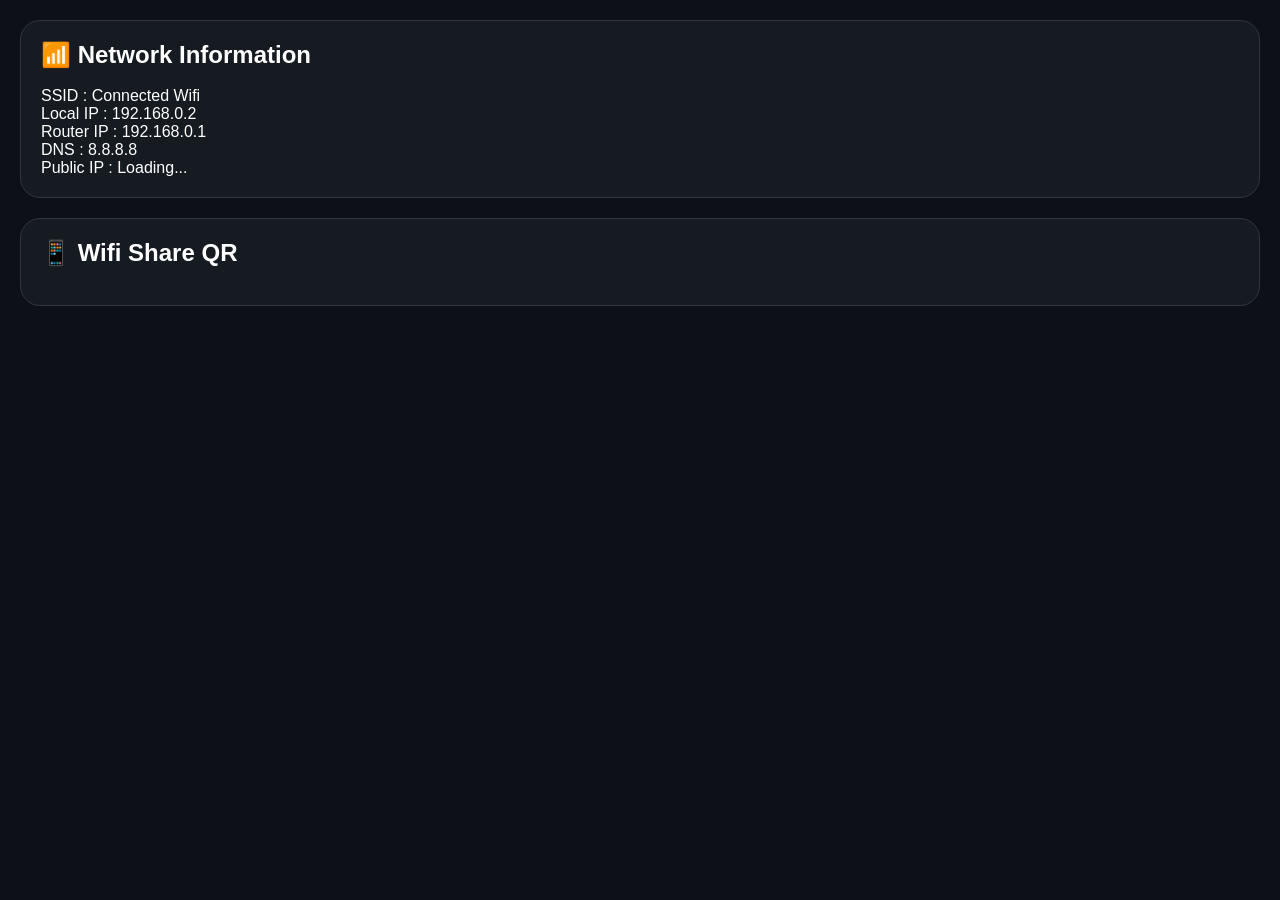
<file: pages/home.html>
<!DOCTYPE html>
<html>
<head>
<link rel="stylesheet" href="../assets/css/style.css">
<style>
body{
  background:#0d1117;
  color:#fff;
  padding:20px;
}

.card{
  background:#161b22;
  border:1px solid #30363d;
  border-radius:20px;
  padding:20px;
  margin-bottom:20px;
}
</style>
</head>
<body>

<div class="card">
  <h2>📶 Network Information</h2>
  <br>

  <p>SSID : Connected Wifi</p>
  <p>Local IP : 192.168.0.2</p>
  <p>Router IP : 192.168.0.1</p>
  <p>DNS : 8.8.8.8</p>
  <p id="publicIp">Public IP : Loading...</p>
</div>

<div class="card">
  <h2>📱 Wifi Share QR</h2>
  <br>
  <div id="qrcode"></div>
</div>

<script>
fetch('https://api.ipify.org?format=json')
.then(res=>res.json())
.then(data=>{
  document.getElementById('publicIp').innerText = 'Public IP : ' + data.ip;
});

new QRCode(document.getElementById("qrcode"), {
  text: "WIFI:T:WPA;S:RouterBaBa;P:12345678;;",
  width: 200,
  height: 200
});
</script>

</body>
</html>
</file>
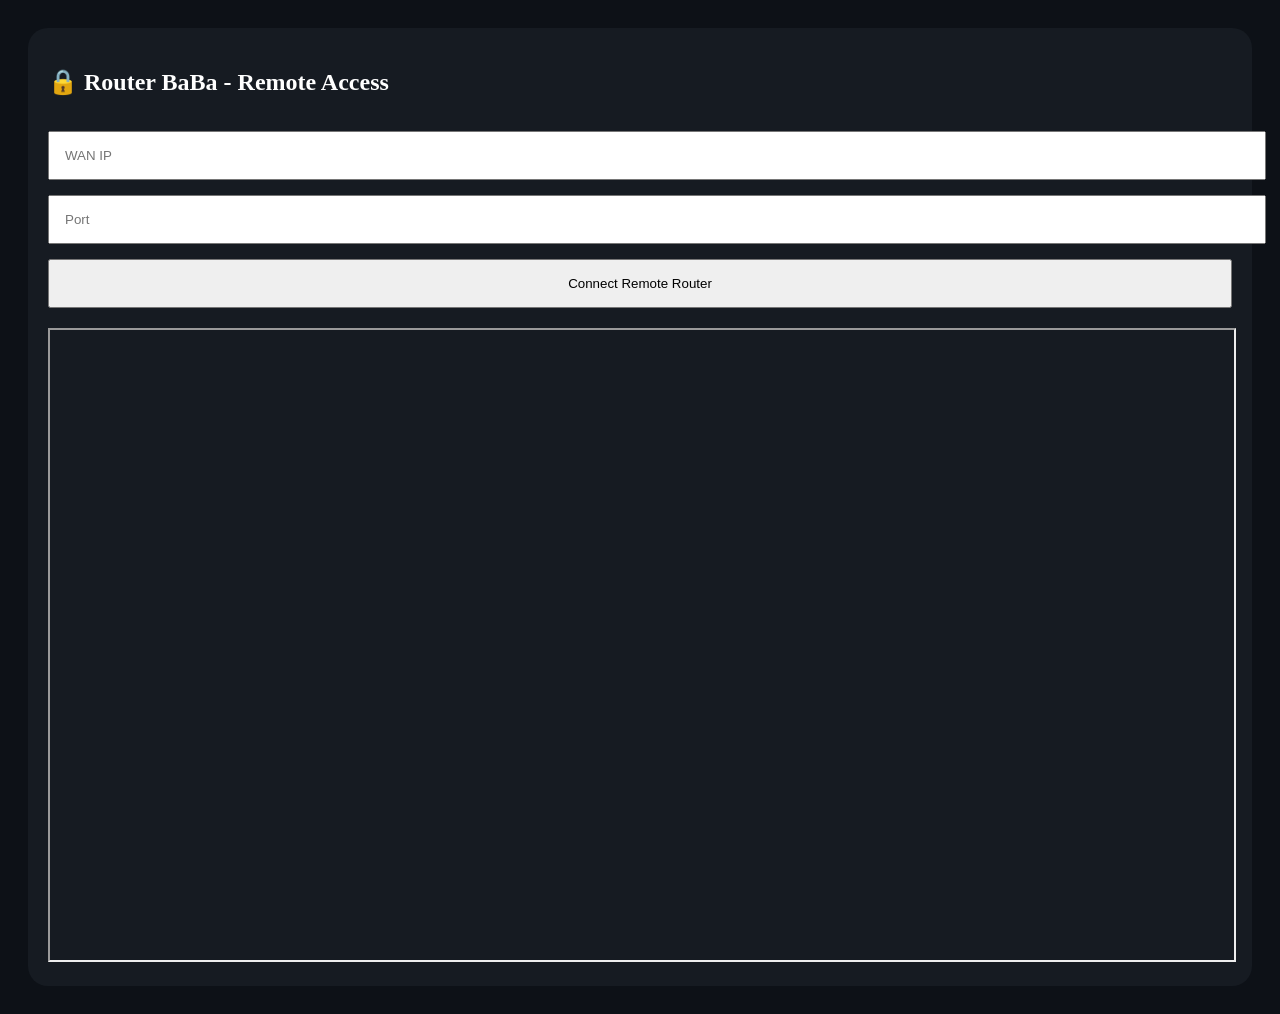
<file: pages/remote.html>
<!DOCTYPE html>
<html>
<head>
<style>
body{
  background:#0d1117;
  color:#fff;
  padding:20px;
}

.card{
  background:#161b22;
  padding:20px;
  border-radius:20px;
}

input,button{
  width:100%;
  padding:15px;
  margin-top:15px;
}

iframe{
  width:100%;
  height:70vh;
  margin-top:20px;
}
</style>
</head>
<body>

<div class="card">

<h2>🔒 Router BaBa - Remote Access</h2>

<input type="text" id="wanIp" placeholder="WAN IP">
<input type="number" id="portNo" placeholder="Port">

<button onclick="connectRemote()">
Connect Remote Router
</button>

<iframe id="remoteFrame"></iframe>

</div>

<script>
function connectRemote(){

  const ip = document.getElementById('wanIp').value;
  const port = document.getElementById('portNo').value;

  document.getElementById('remoteFrame').src = 'http://' + ip + ':' + port;

}
</script>

</body>
</html>
</file>
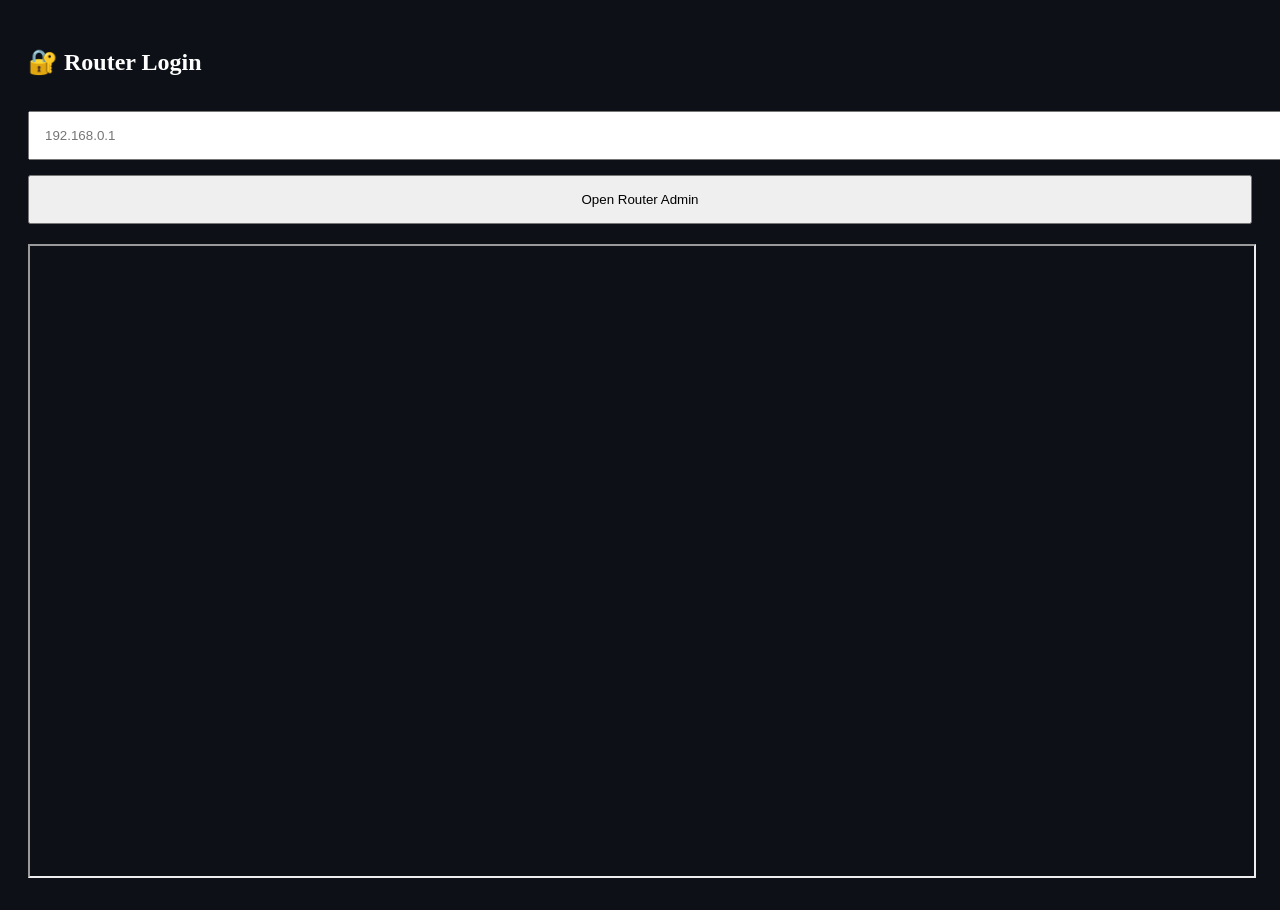
<file: pages/router.html>
<!DOCTYPE html>
<html>
<head>
<style>
body{
  background:#0d1117;
  color:#fff;
  padding:20px;
}

input,button{
  width:100%;
  padding:15px;
  margin-top:15px;
}

iframe{
  width:100%;
  height:70vh;
  margin-top:20px;
}
</style>
</head>
<body>

<h2>🔐 Router Login</h2>

<input type="text" id="routerIp" placeholder="192.168.0.1">

<button onclick="openRouter()">
Open Router Admin
</button>

<iframe id="routerFrame"></iframe>

<script>
function openRouter(){

  const ip = document.getElementById('routerIp').value;

  const url = 'http://' + ip;

  document.getElementById('routerFrame').src = url;

}
</script>

</body>
</html>
</file>
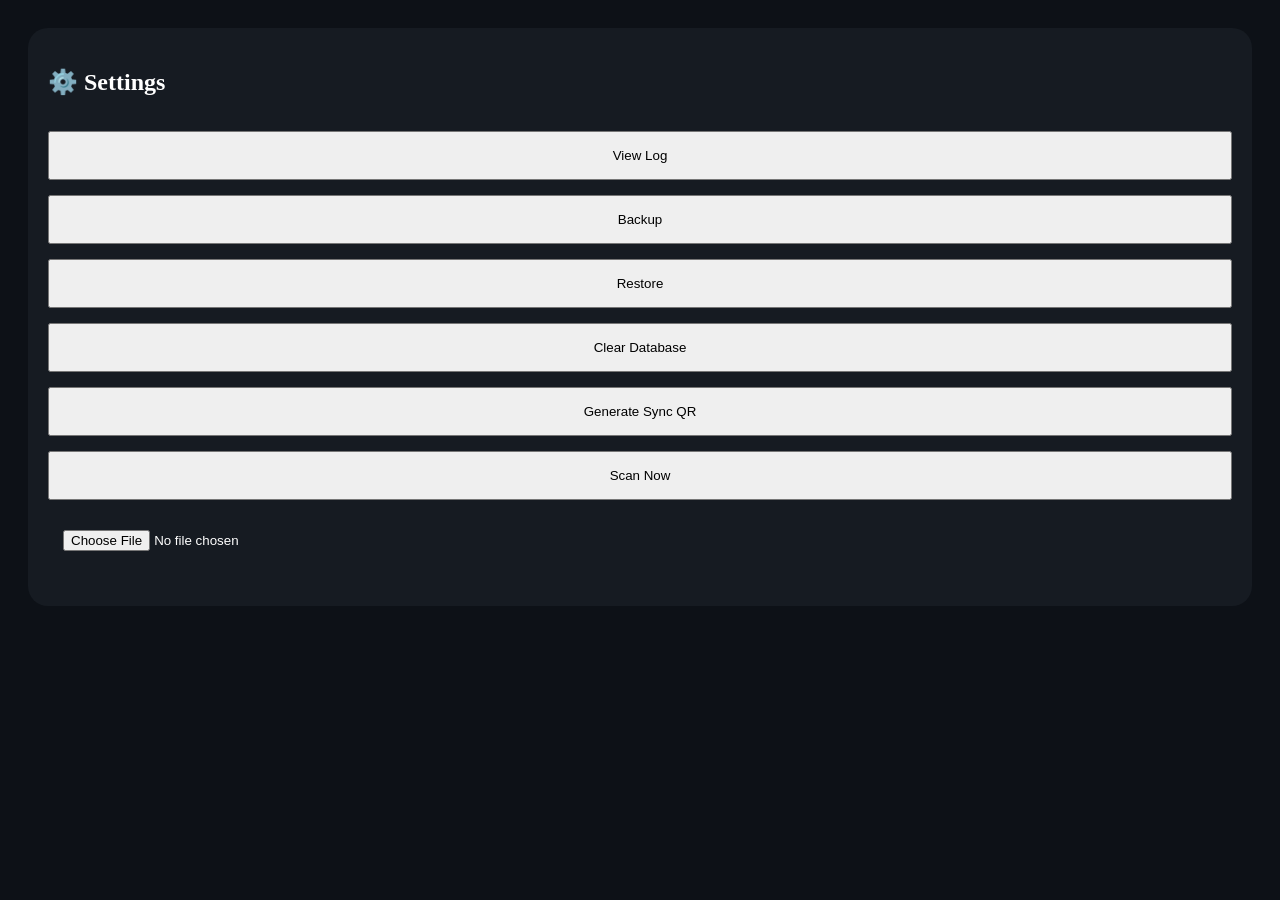
<file: pages/settings.html>
<!DOCTYPE html>
<html>
<head>
<style>
body{
  background:#0d1117;
  color:#fff;
  padding:20px;
}

.card{
  background:#161b22;
  padding:20px;
  border-radius:20px;
}

button,input{
  width:100%;
  padding:15px;
  margin-top:15px;
}

#reader{
  width:100%;
  margin-top:20px;
}
</style>
</head>
<body>

<div class="card">

<h2>⚙️ Settings</h2>

<button onclick="viewLogs()">View Log</button>
<button onclick="backupData()">Backup</button>
<button onclick="restoreData()">Restore</button>
<button onclick="clearDatabase()">Clear Database</button>
<button onclick="generateSyncQR()">Generate Sync QR</button>
<button onclick="scanNow()">Scan Now</button>

<input type="file" id="restoreFile">

<div id="qrSync"></div>
<div id="reader"></div>

</div>

<script>
function verify(){

  const pass = prompt('Enter admin password');

  if(pass !== 'admin'){
    alert('Wrong Password');
    return false;
  }

  return true;

}

function viewLogs(){

  if(!verify()) return;

  const logs = JSON.parse(localStorage.getItem('routerbaba_logs')) || [];

  alert(JSON.stringify(logs,null,2));

}

function backupData(){

  if(!verify()) return;

  const data = JSON.stringify(localStorage);

  const blob = new Blob([data], {type:'application/json'});

  const a = document.createElement('a');

  a.href = URL.createObjectURL(blob);
  a.download = 'routerbaba-backup.json';
  a.click();

}

function restoreData(){

  if(!verify()) return;

  const file = document.getElementById('restoreFile').files[0];

  const reader = new FileReader();

  reader.onload = function(){

    const data = JSON.parse(reader.result);

    Object.keys(data).forEach(key=>{
      localStorage.setItem(key, data[key]);
    });

    alert('Restore Complete');

  }

  reader.readAsText(file);

}

function clearDatabase(){

  if(!verify()) return;

  localStorage.clear();

  alert('Database Cleared');

}

function generateSyncQR(){

  if(!verify()) return;

  document.getElementById('qrSync').innerHTML = '';

  new QRCode(document.getElementById('qrSync'), {
    text : JSON.stringify(localStorage),
    width : 200,
    height : 200
  });

}

function scanNow(){

  if(!verify()) return;

  const scanner = new Html5QrcodeScanner(
    'reader',
    {
      fps:10,
      qrbox:250
    }
  );

  scanner.render(success);

}

function success(decodedText){

  const data = JSON.parse(decodedText);

  Object.keys(data).forEach(key=>{
    localStorage.setItem(key, data[key]);
  });

  alert('Device Synchronised Successfully');

}
</script>

</body>
</html>
</file>
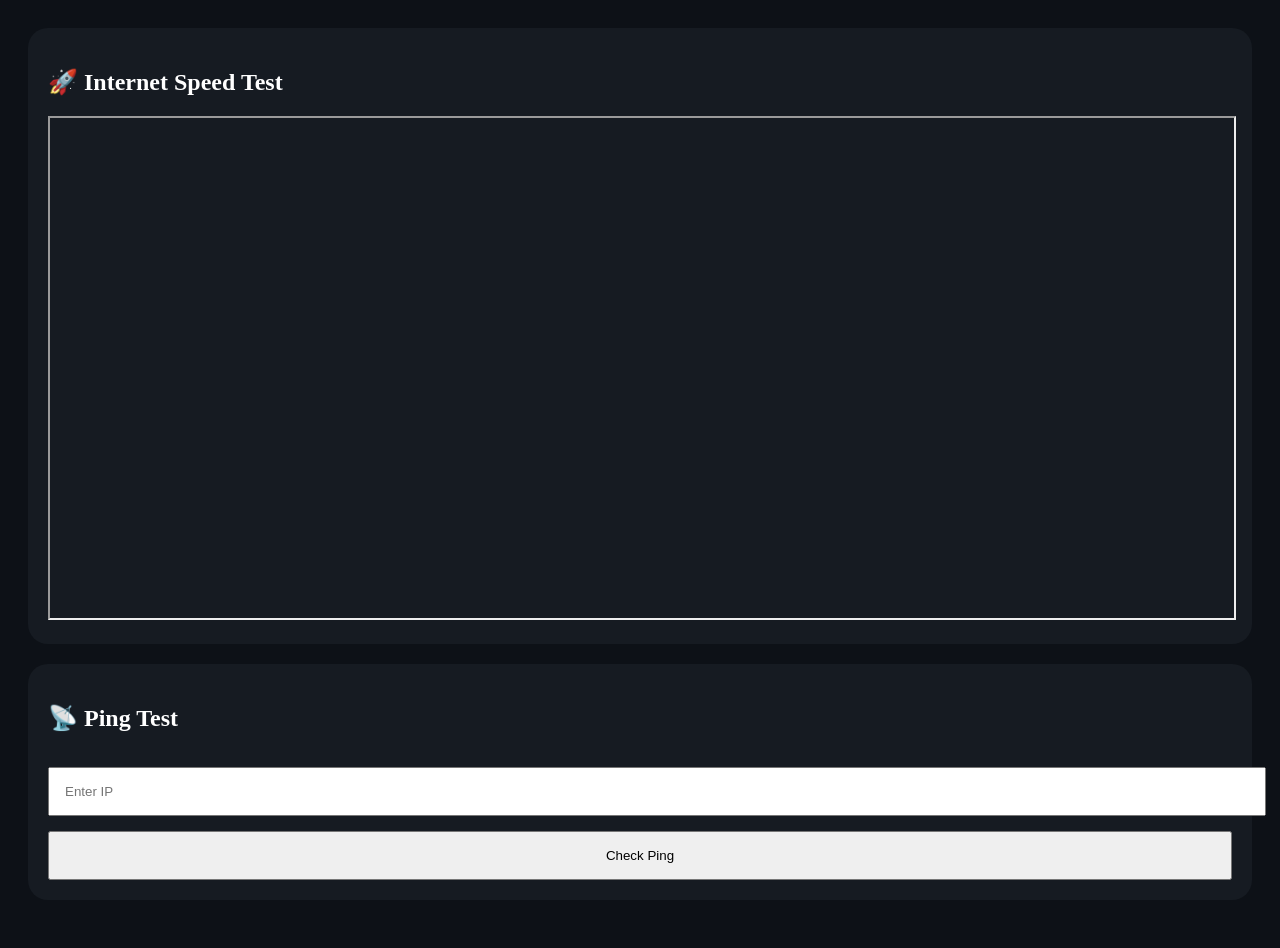
<file: pages/speedtest.html>
<!DOCTYPE html>
<html>
<head>
<style>
body{
  background:#0d1117;
  color:#fff;
  padding:20px;
}

.card{
  background:#161b22;
  padding:20px;
  border-radius:20px;
  margin-bottom:20px;
}

iframe{
  width:100%;
  height:500px;
}

input,button{
  width:100%;
  padding:15px;
  margin-top:15px;
}
</style>
</head>
<body>

<div class="card">
  <h2>🚀 Internet Speed Test</h2>
  <iframe src="https://openspeedtest.com/speedtest"></iframe>
</div>

<div class="card">
  <h2>📡 Ping Test</h2>

  <input type="text" id="pingIp" placeholder="Enter IP">

  <button onclick="checkPing()">
  Check Ping
  </button>

  <div id="pingResult"></div>
</div>

<script>
function checkPing(){

  const ip = document.getElementById('pingIp').value;

  const start = performance.now();

  fetch('https://' + ip)
  .then(()=>{

    const end = performance.now();

    document.getElementById('pingResult').innerHTML =
    'Ping to ' + ip + ' : ' + Math.floor(end - start) + 'ms';

  })
  .catch(()=>{

    document.getElementById('pingResult').innerHTML =
    'Unable to ping target';

  });

}
</script>

</body>
</html>
</file>
<file: assets/css/style.css>
*{
  margin:0;
  padding:0;
  box-sizing:border-box;
  font-family:Arial, sans-serif;
}

body{
  background:#0d1117;
  color:#fff;
  overflow:hidden;
}

.login-popup{
  position:fixed;
  inset:0;
  background:#000000c9;
  display:flex;
  align-items:center;
  justify-content:center;
  z-index:9999;
}

.login-card{
  width:90%;
  max-width:420px;
  background:#161b22;
  padding:30px;
  border-radius:20px;
  border:1px solid #30363d;
  text-align:center;
}

.login-card h1{
  color:#58a6ff;
  margin-bottom:10px;
}

.login-card input{
  width:100%;
  padding:15px;
  margin-top:20px;
  border-radius:12px;
  border:1px solid #30363d;
  background:#0d1117;
  color:#fff;
}

.login-card button{
  width:100%;
  margin-top:20px;
  padding:15px;
  border:none;
  border-radius:12px;
  background:#238636;
  color:#fff;
  cursor:pointer;
}

.app{
  display:none;
  height:100vh;
  flex-direction:column;
}

header{
  height:70px;
  background:#161b22;
  border-bottom:1px solid #30363d;
  display:flex;
  align-items:center;
  justify-content:space-between;
  padding:0 20px;
}

.logo{
  font-size:22px;
  font-weight:bold;
  color:#58a6ff;
}

nav{
  display:flex;
  gap:10px;
}

nav button{
  background:#21262d;
  border:none;
  color:#fff;
  padding:12px 18px;
  border-radius:10px;
  cursor:pointer;
}

nav button:hover{
  background:#58a6ff;
}

iframe{
  width:100%;
  flex:1;
  border:none;
  background:#fff;
}

footer{
  background:#161b22;
  border-top:1px solid #30363d;
  padding:12px;
  text-align:center;
  font-size:14px;
}

footer a{
  color:#58a6ff;
}

.loader{
  position:fixed;
  inset:0;
  background:#000000c9;
  display:none;
  align-items:center;
  justify-content:center;
  flex-direction:column;
  z-index:999;
}

.loader-circle{
  width:80px;
  height:80px;
  border:6px solid #30363d;
  border-top:6px solid #58a6ff;
  border-radius:50%;
  animation:spin 1s linear infinite;
}

.loader-text{
  margin-top:20px;
  font-size:18px;
}

@keyframes spin{
  100%{
    transform:rotate(360deg);
  }
}

@media(max-width:900px){

  header{
    flex-direction:column;
    height:auto;
    padding:15px;
    gap:15px;
  }

  nav{
    width:100%;
    overflow:auto;
  }

}
</file>
